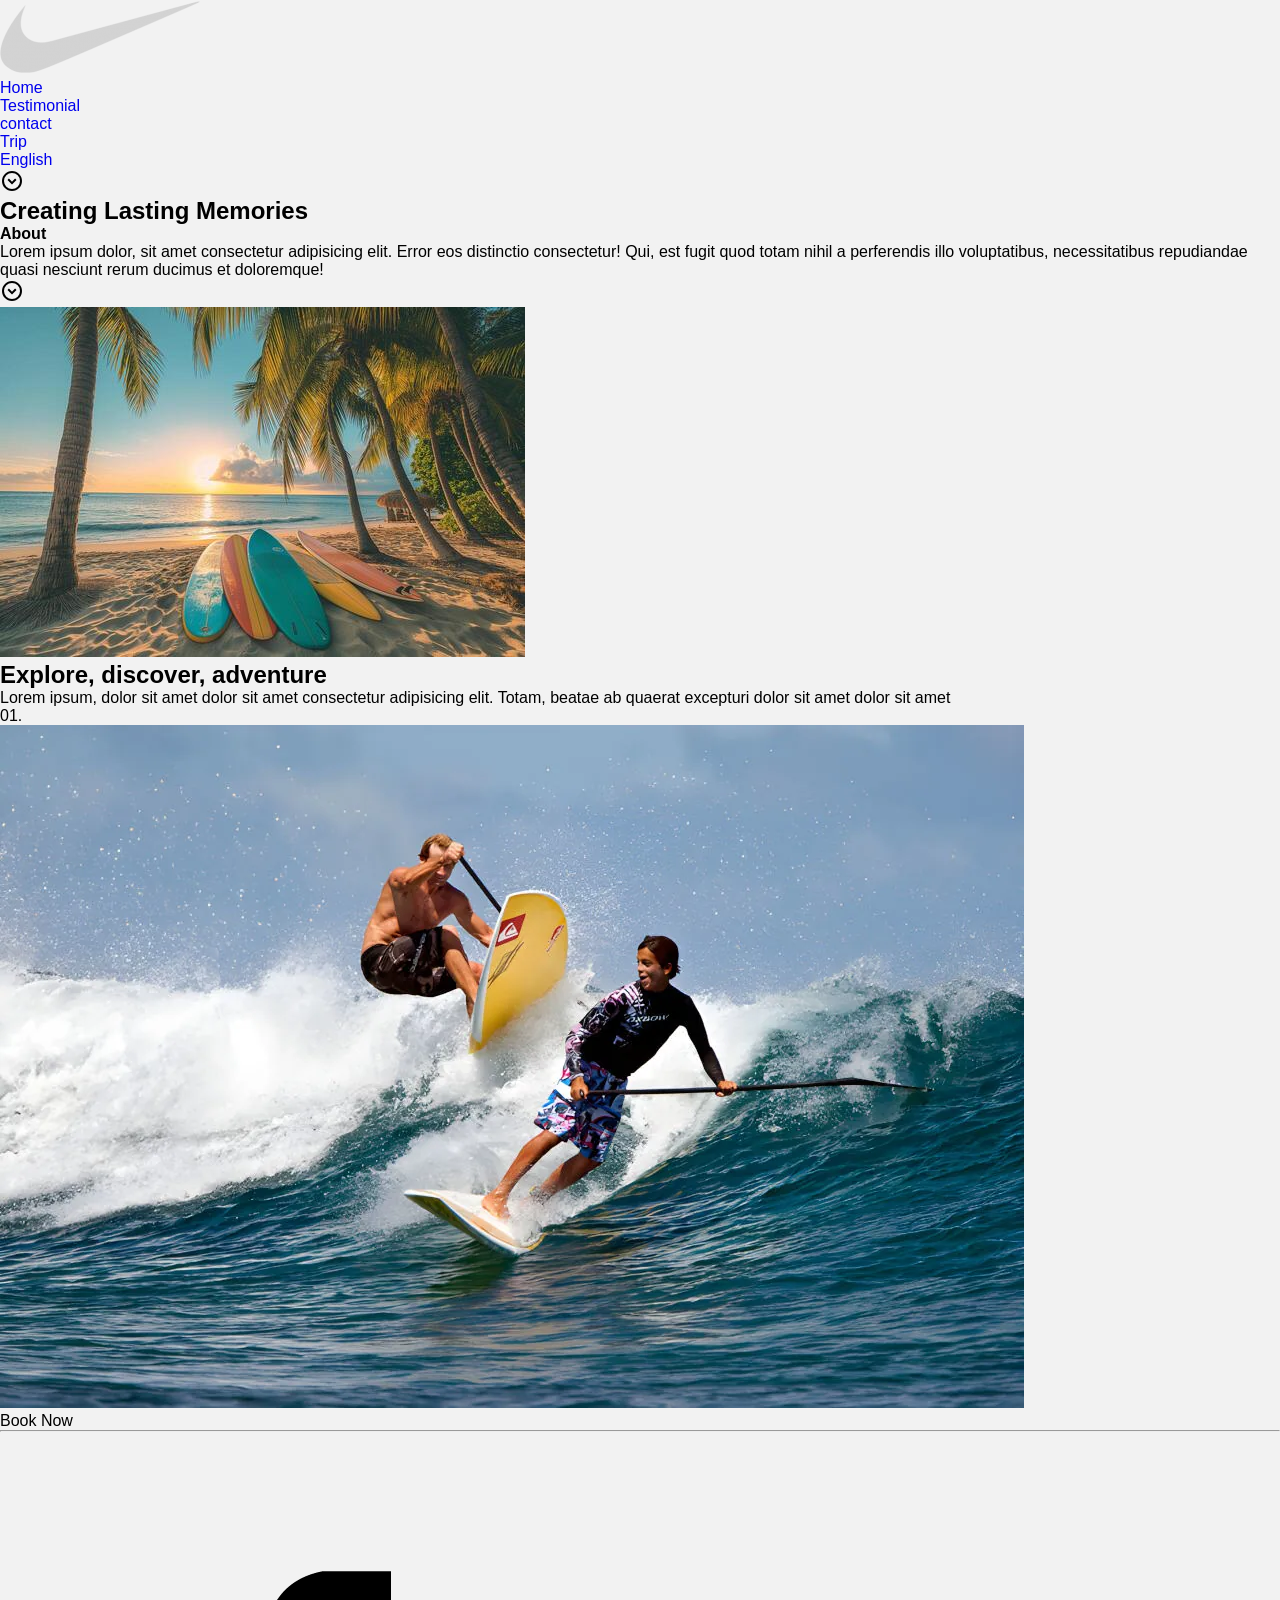
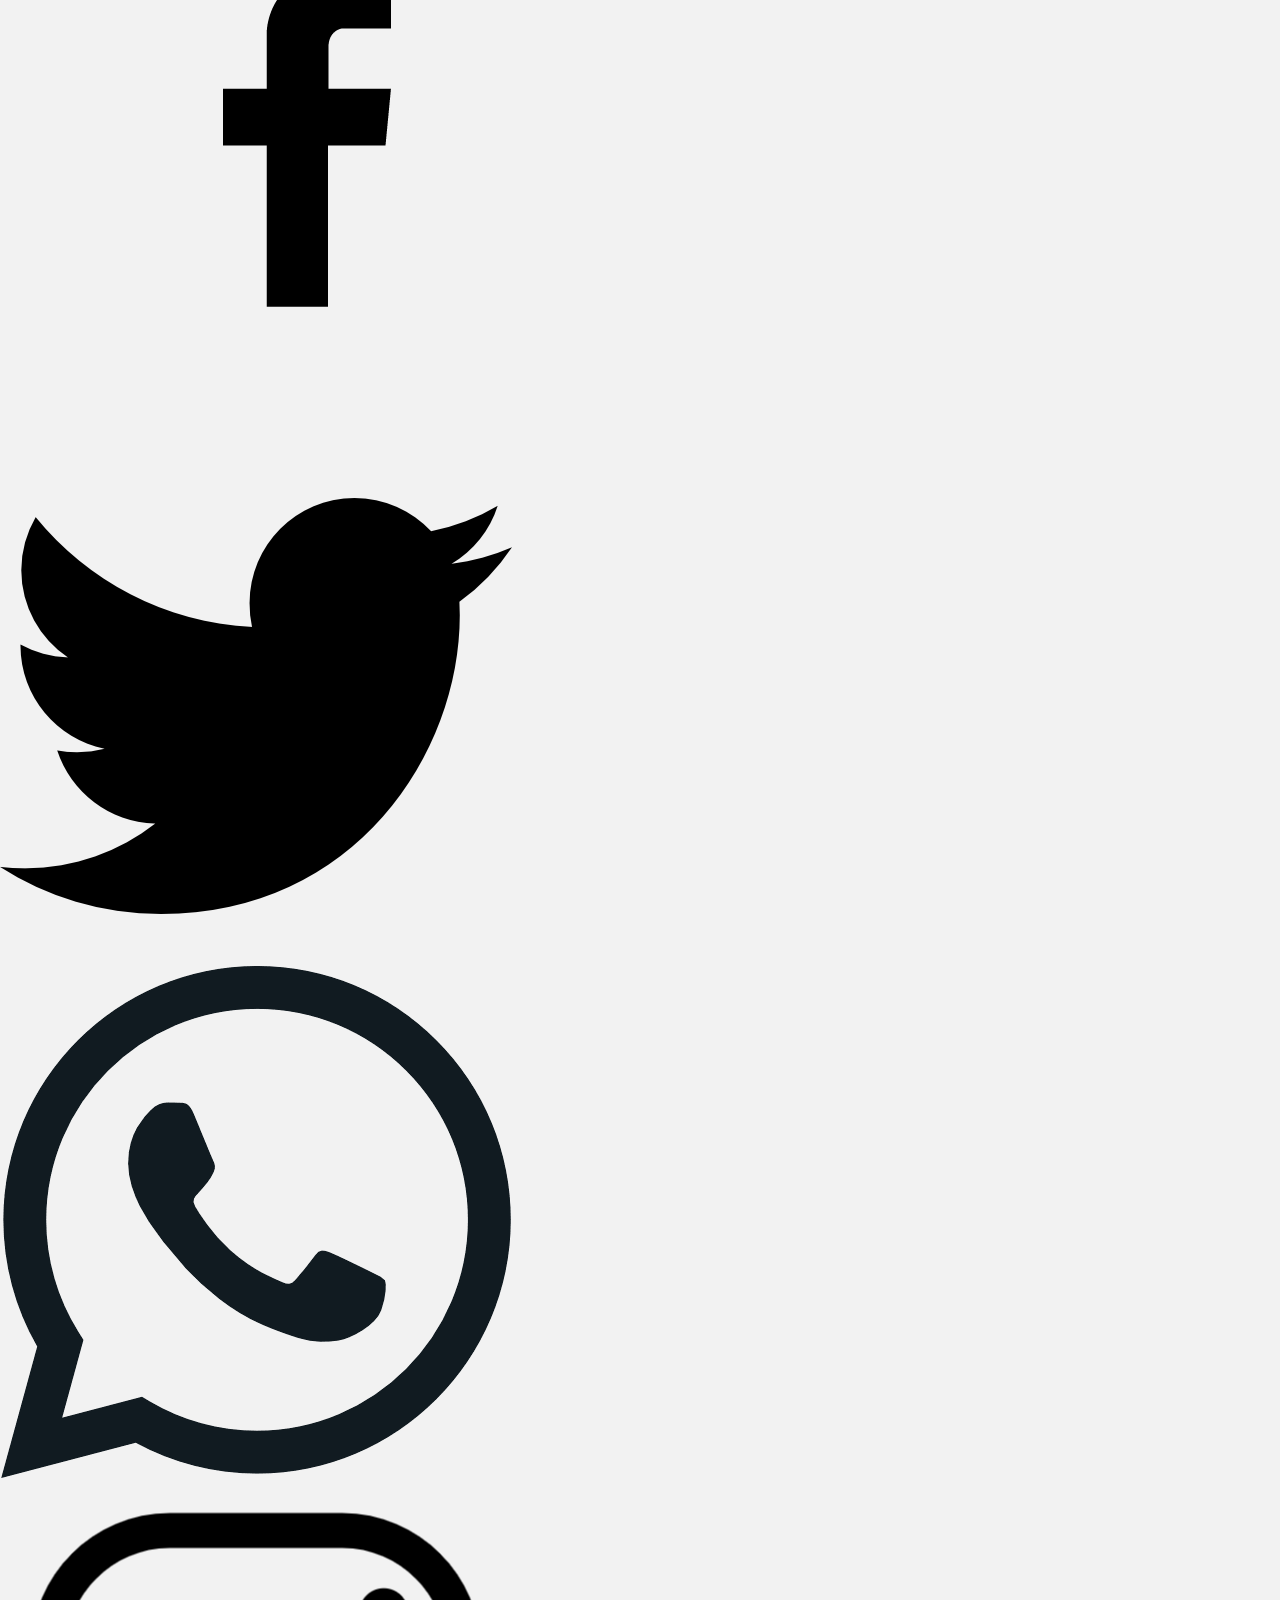
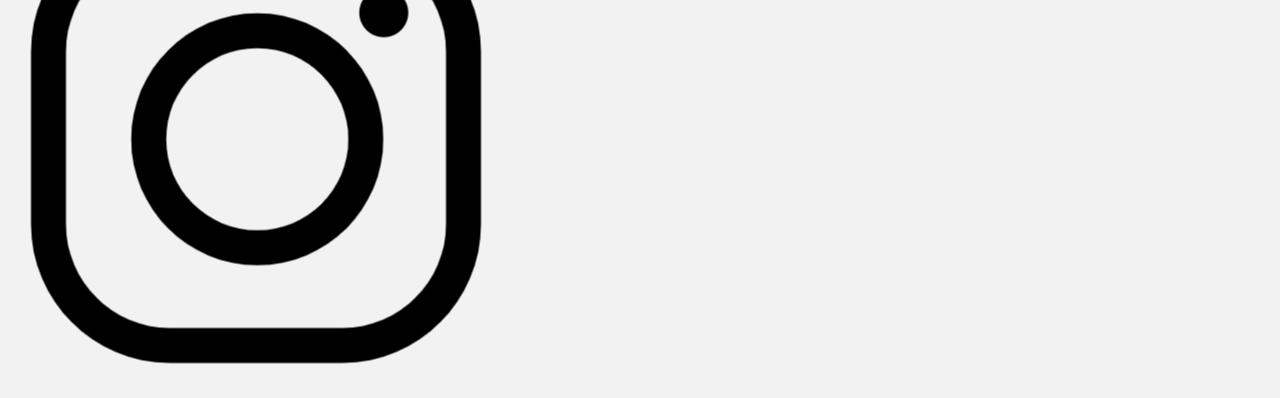
<file: index.html>
<!DOCTYPE html>
<html lang="en">

<head>
    <meta charset="UTF-8">
    <meta name="viewport" content="width=device-width, initial-scale=1.0">
    <title>Document</title>
    <link rel="stylesheet" href="assets/style/style.css">

    <link rel="preconnect" href="https://fonts.googleapis.com">
    <link rel="preconnect" href="https://fonts.gstatic.com" crossorigin>
    <link href="https://fonts.googleapis.com/css2?family=Roboto+Condensed:ital,wght@0,100..900;1,100..900&display=swap"
        rel="stylesheet">
</head>

<body>
    <header>
        <div class="header-container">
            <div class="logo">
                <img src="assets/images/logo.png" alt="">
            </div>
            <ul class="nav-container">
                <li>
                    <a href="#">
                        <p>Home</p>
                        <!-- <hr> -->
                    </a>
                </li>
                <li>
                    <a href="#">
                        <p>Testimonial</p>
                    </a>
                </li>
                <li>
                    <a href="#">
                        <p>contact</p>
                    </a>
                </li>
                <li>
                    <a href="#">
                        <p>Trip</p>
                    </a>
                </li>
            </ul>
            <div class="language-button">
                <a href="#">
                    <p>English</p>
                    <svg xmlns="http://www.w3.org/2000/svg" height="24px" viewBox="0 -960 960 960" width="24px"
                        fill="#000000">
                        <path
                            d="m480-340 180-180-57-56-123 123-123-123-57 56 180 180Zm0 260q-83 0-156-31.5T197-197q-54-54-85.5-127T80-480q0-83 31.5-156T197-763q54-54 127-85.5T480-880q83 0 156 31.5T763-763q54 54 85.5 127T880-480q0 83-31.5 156T763-197q-54 54-127 85.5T480-80Zm0-80q134 0 227-93t93-227q0-134-93-227t-227-93q-134 0-227 93t-93 227q0 134 93 227t227 93Zm0-320Z" />
                    </svg>
                </a>
            </div>
        </div>
    </header>
    <main>
        <section class="section-1">
            <div class="section-1-top">
                <div class="left-content">
                    <div class="left-content-heading">
                        <h1>
                            Creating Lasting Memories
                        </h1>
                    </div>
                    <div class="left-content-about">
                        <div>
                            <h4>About</h4>
                        </div>
                        <div class="left-content-desc">
                            <p>
                                Lorem ipsum dolor, sit amet consectetur adipisicing elit. Error eos distinctio
                                consectetur! Qui, est fugit quod totam nihil a perferendis illo voluptatibus,
                                necessitatibus repudiandae quasi nesciunt rerum ducimus et doloremque!
                            </p>
                            <svg xmlns="http://www.w3.org/2000/svg" height="24px" viewBox="0 -960 960 960" width="24px"
                                fill="#000000">
                                <path
                                    d="m480-340 180-180-57-56-123 123-123-123-57 56 180 180Zm0 260q-83 0-156-31.5T197-197q-54-54-85.5-127T80-480q0-83 31.5-156T197-763q54-54 127-85.5T480-880q83 0 156 31.5T763-763q54 54 85.5 127T880-480q0 83-31.5 156T763-197q-54 54-127 85.5T480-80Zm0-80q134 0 227-93t93-227q0-134-93-227t-227-93q-134 0-227 93t-93 227q0 134 93 227t227 93Zm0-320Z" />
                            </svg>
                        </div>
                    </div>
                </div>
                <div class="center-content">
                    <img src="assets/images/beach-surfboard.jpg" alt="">
                </div>
                <div class="right-content">                   
                    <h1>Explore, discover, adventure</h1>                    
                    <div class="right-content-desc">                       
                        <p>
                            Lorem ipsum, dolor sit amet  dolor sit amet consectetur adipisicing elit. Totam, beatae ab quaerat
                            excepturi dolor sit amet  dolor sit amet
                        </p>                      
                        <p>
                            01.
                        </p>                        
                    </div>
                    <div class="right-content-img">
                        <img src="assets/images/543.webp" alt="Suring on Water">
                    </div>
                </div>
            </div>
            <div class="section-1-bottom">              
                <p>Book Now</p>                
                <hr>
                <div class="icons">
                    <div>
                        <img src="assets/images/fb.png" alt="">
                    </div>
                    <div>
                        <img src="assets/images/twitter.png" alt="">
                    </div>
                    <div>
                        <img src="assets/images/whatsapp.png" alt="">
                    </div>
                    <div>
                        <img src="assets/images/instagram.png" alt="">
                    </div>
                </div>
            </div>
        </section>
    </main>
</body>

</html>
</file>
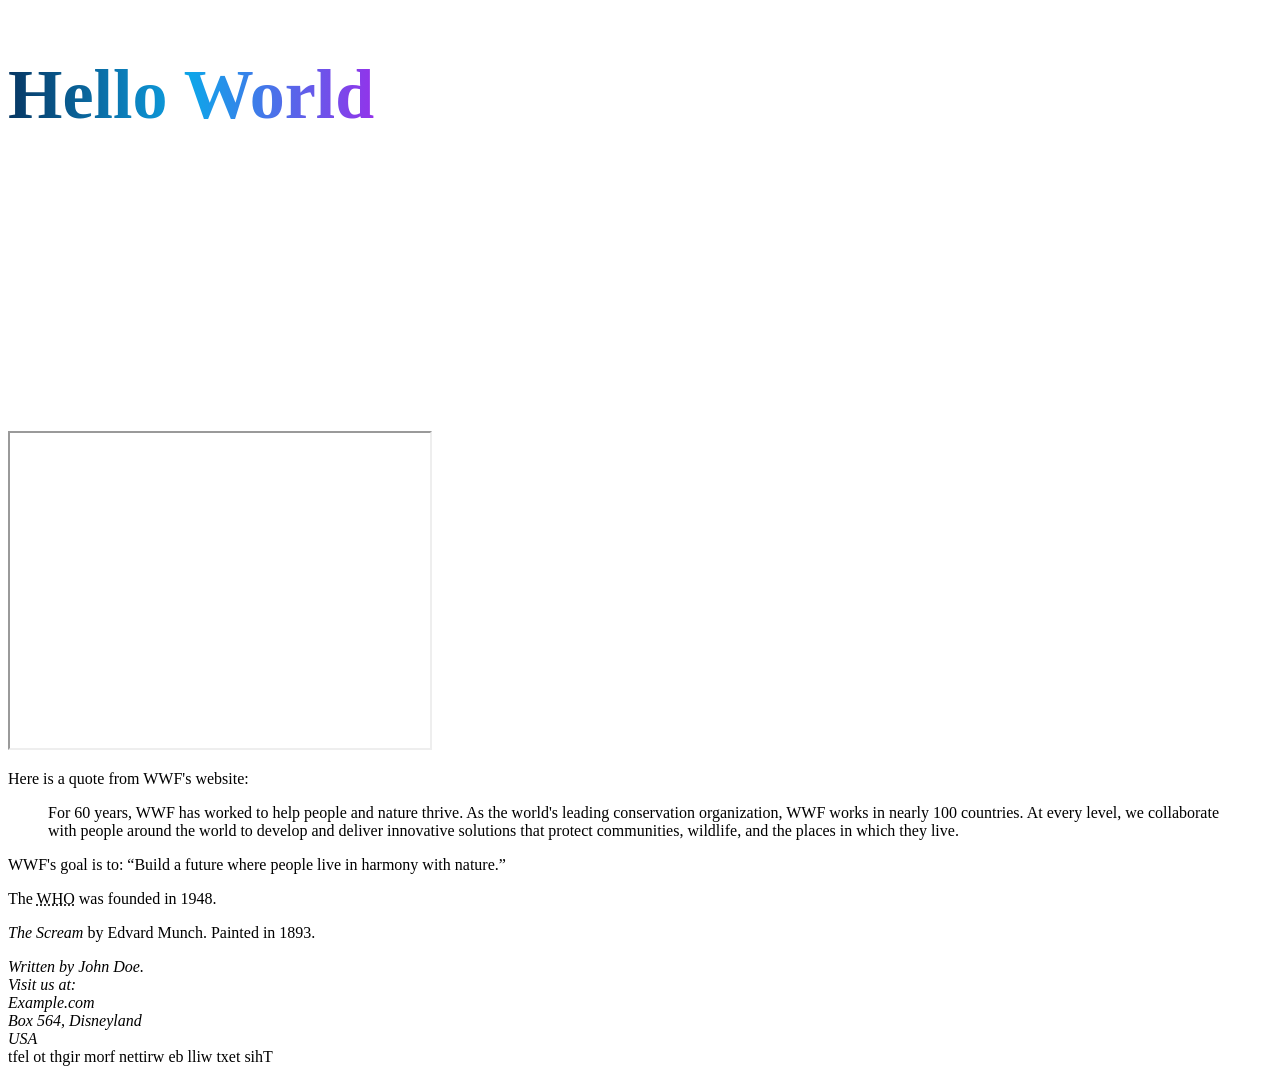
<file: grid/index.html>
<!DOCTYPE html>
<html lang="en">

<head>
    <meta charset="UTF-8">
    <meta name="viewport" content="width=device-width, initial-scale=1.0">
    <title>Document</title>
    <style>
        .title {
            font-size: 70px;
            font-weight: 900;
            display: inline-block;

            background: linear-gradient(90deg, #073763, #0ea5e9, #9333ea);
            background-clip: text;
            -webkit-background-clip: text;

            color: transparent;
            -webkit-text-fill-color: transparent;
        }

        .image-text {
            font-size: 100px;
            font-weight: 900;

            background-image: url("https://images.unsplash.com/photo-1506744038136-46273834b3fb");
            background-size: cover;
            background-position: center;

            background-clip: text;
            -webkit-background-clip: text;

            color: transparent;
            -webkit-text-fill-color: transparent;
        }
    </style>
</head>

<body>
    <div>
        <h1 class="title">
            Hello World
        </h1>
        <h1 class="image-text">
            Hello world Image
        </h1>
        <iframe width="420" height="315" src="https://www.youtube.com/embed/tgbNymZ7vqY?playlist=tgbNymZ7vqY&loop=1">
        </iframe>

        <p>Here is a quote from WWF's website:</p>
        <blockquote cite="http://www.worldwildlife.org/who/index.html">
            For 60 years, WWF has worked to help people and nature thrive. As the world's leading conservation
            organization, WWF works in nearly 100 countries. At every level, we collaborate with people around the world
            to develop and deliver innovative solutions that protect communities, wildlife, and the places in which they
            live.
        </blockquote>
        <p>WWF's goal is to: <q>Build a future where people live in harmony with nature.</q></p>
        <p>The <abbr title="World Health Organization">WHO</abbr> was founded in 1948.</p>
        <p><cite>The Scream</cite> by Edvard Munch. Painted in 1893.</p>
        <address>
            Written by John Doe.<br>
            Visit us at:<br>
            Example.com<br>
            Box 564, Disneyland<br>
            USA
        </address>
        <bdo dir="rtl">This text will be written from right to left</bdo>


    </div>
</body>

</html>
</file>
<file: assets/style/style.css>
* {
    margin: 0;
    padding: 0;
    box-sizing: border-box;
    font-family: 'Poppins', sans-serif;
}

body {
    background: #f2f2f2;
}

a {
    text-decoration: none;
}

.services-card {
    width: 80%;
    margin: 10px auto;

}

.services-card-title {
    display: flex;
    justify-content: space-between;
    align-items: center;
    margin-bottom: 20px;
}

.services-card-title :first-child {
    width: 60%;
}

.services-card-title :first-child h1 {
    font-size: 25px;
    color: #333;
}

.services-card-title :first-child p {
    font-size: 12px;
    color: #666;
    margin-top: 10px;
}

.primary-button {

    padding: 14px 20px;
    background: #004c9e;
    color: #fff;
    border-radius: 5px;
    font-weight: 600;
    font-size: 14px;
}

.service-card-container {
    display: grid;
    grid-template-columns: 1fr 1fr 1fr 1fr;
    gap: 20px;
}

.service-cards {
    background-color: white;
    border-radius: 10px;
    border: 1px solid #c4c4c4;
    padding: 14px;
    display: flex;
    flex-direction: column;
    justify-content: start;

}

.service-cards>img {

    height: 150px;
    object-fit: cover;
    border-radius: 10px;
}

.card-title {
    margin-top: 14px;
    display: flex;
    flex-direction: column;
    flex-grow: 1;
    justify-content: space-between;
}

.card-title>div>h2 {
    font-size: 18px;
    color: #333;
}

.card-title>div>p {
    font-size: 14px;
    color: #6d6d6d;
    margin-top: 10px;
}

.card-link>a {
    color: #004c9e;
    font-weight: 600;
    margin-top: 10px;
    font-size: 14px;
    display: block;
}

/* Grid Section */

.grid-container {
    max-width: 80%;
    margin: 60px auto;
    padding: 20px;

    display: grid;
    grid-template-columns: repeat(12, 1fr);
    grid-auto-rows: 160px;
    gap: 14px;
}

.grid-box {
    background: #d8d2c9;
    border-radius: 6px;
    border: 1px solid #ddd;
    padding: 24px;
}

/* Top left big box */
.box-1 {
    grid-column: 1 / 7;
    grid-row: 1 / 3;
}

/* Top right box */
.box-2 {
    grid-column: 7 / 13;
    grid-row: 1 / 2;
}

/* Right big box */
.box-3 {
    grid-column: 7 / 13;
    grid-row: 2 / 4;
}

/* Box 4 and 5 equal width */
.box-4 {
    grid-column: 1 / 4;
    grid-row: 3 / 4;
}

.box-5 {
    grid-column: 4 / 7;
    grid-row: 3 / 4;
}

/* Bottom row equal width */
.box-6 {
    grid-column: 1 / 5;
    grid-row: 4 / 5;
}

.box-7 {
    grid-column: 5 / 9;
    grid-row: 4 / 5;
}

.box-8 {
    grid-column: 9 / 13;
    grid-row: 4 / 5;
}
</file>
